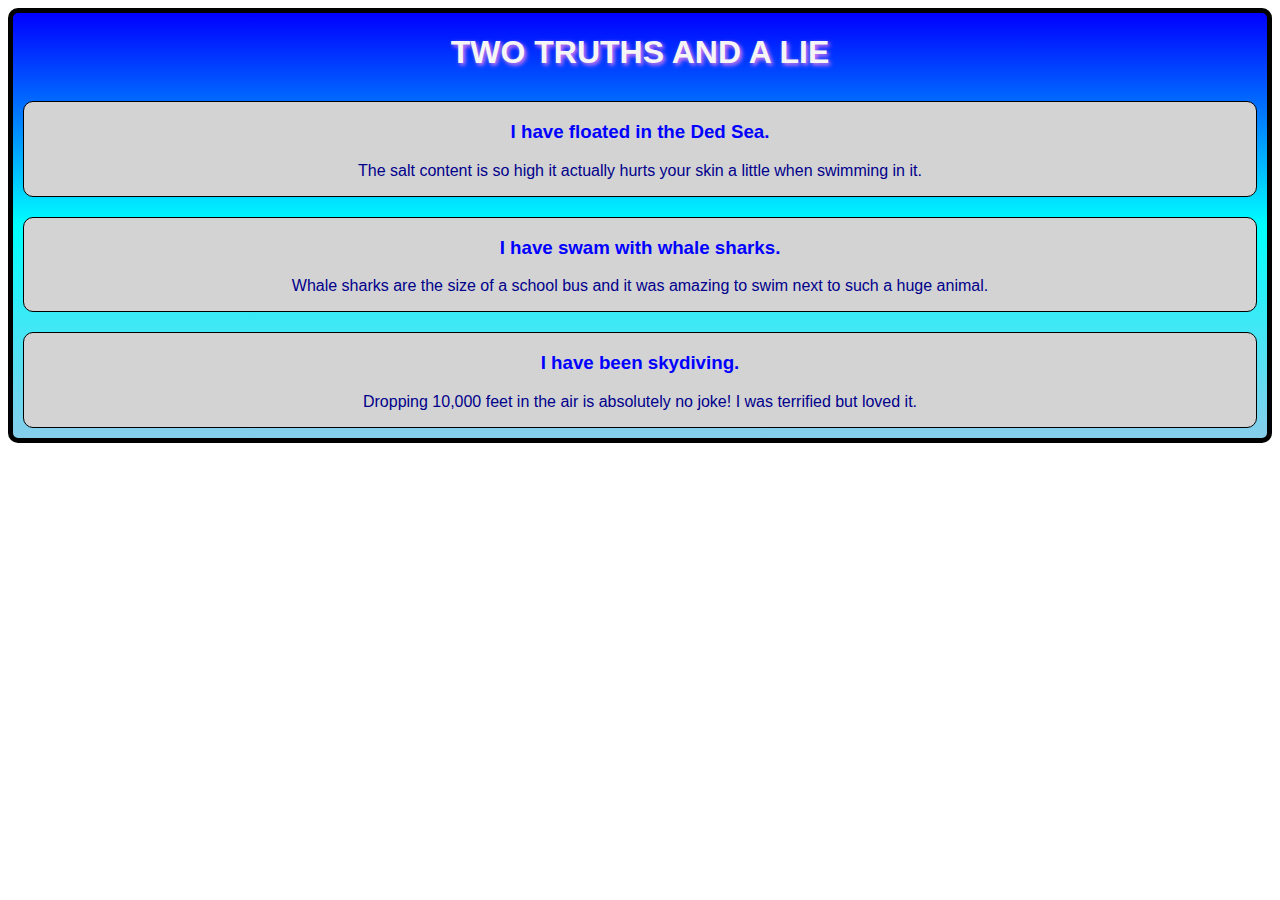
<file: TwoTruthsOneLie/index.html>
<!-- Bronze:
      - Make an h1 tag saying 'Two Truths and a Lie' 
      - Make 3 h3 tags, each saying a short blurb about that option (example: 'Been to Russia')
      - Make 3 p tags (one for each h3 tag), giving a short sentence elaborating that truth/lie
      - Wrap it all in a div tag 
    
    Gold:
      - Curve the corners of that BORDER
      - Give it a BACKGROUND COLOR of GREY
      - Wrap each Truth/Lie in separate divs, give them each a BORDER, curve the BORDER, and make each BACKGROUND COLOR LIGHT GREY
      - CENTER everyting in each div
      - Line each Truth/Lie side-by-side
    -->

<!DOCTYPE html>
<html lang="en">

<head>
    <meta charset="UTF-8">
    <meta http-equiv="X-UA-Compatible" content="IE=edge">
    <meta name="viewport" content="width=device-width, initial-scale=1.0">
    <link rel="stylesheet" href="style.css">
    <title>2Truths1Lie</title>
</head>

<body>
    <div class="wrapper">
        <h1>Two Truths and a Lie</h1>
        <div class="truthorlie">
            <h3>I have floated in the Ded Sea.</h3>
            <p>The salt content is so high it actually hurts your skin a little when swimming in it.</p>
        </div>
        <div class="truthorlie">
            <h3>I have swam with whale sharks.</h3>
            <p>Whale sharks are the size of a school bus and it was amazing to swim next to such a huge animal.</p>
        </div>
        <div class="truthorlie">
            <h3>I have been skydiving.</h3>
            <p>Dropping 10,000 feet in the air is absolutely no joke! I was terrified but loved it.</p>
        </div>
    </div>
</body>

</html>
</file>
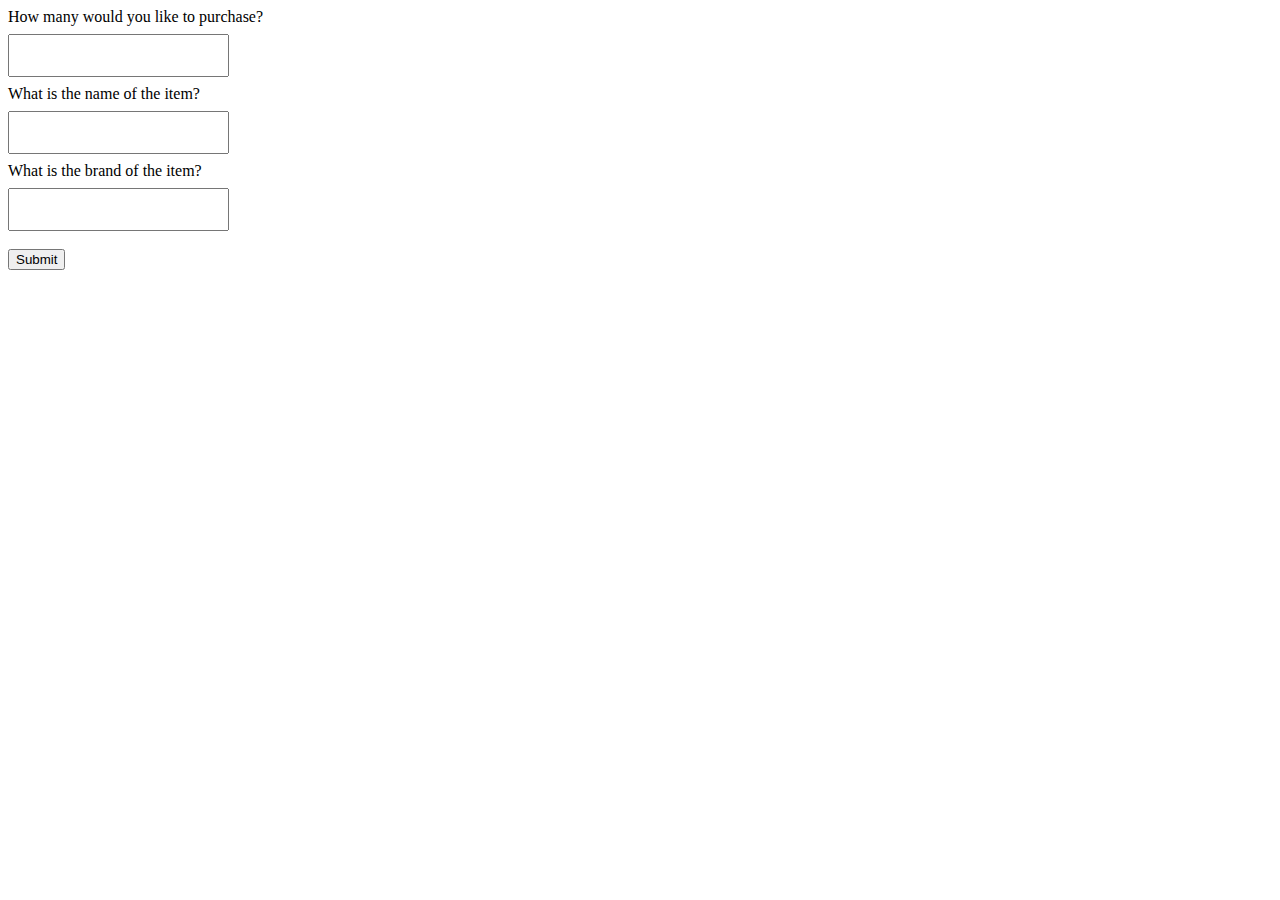
<file: REPLIT/challengeSix/index.html>
<!DOCTYPE html>
<html>
  <head>
    <meta charset="utf-8">
    <meta name="viewport" content="width=device-width">
    <title>repl.it</title>
    <link href="style.css" rel="stylesheet" type="text/css" />
  </head>
  <body>

    <!-- Your code here -->

    <form >
      <label for="numberEntry">How many would you like to purchase?</label> <br>
      <input type="number" id="numberEntry"> <br> 
      <label for="nameItem">What is the name of the item?</label><br>
      <input type="text" id="nameItem"><br>
      <label for="brandItem">What is the brand of the item?</label><br>
      <input type="text" id="brandItem"><br>
      <button id="button">Submit</button>
    </form>
      <p id="sentence"></p>

    <script src="script.js"></script>
  </body>
</html>
</file>
<file: TwoTruthsOneLie/style.css>
/* Silver:
      Using a linked CSS file (see naming):
      - Using the linked CSS file:
      - Make the h1 tag LIGHT GREEN and CENTERED
      - Make each h3 tag BLUE
      - Make each p tag RED
      - Wrap it all in a BORDER that is THICK and BLACK 
      
      Gold:
      - Curve the corners of that BORDER x
      - Give it a BACKGROUND COLOR of GREY x
      - Wrap each Truth/Lie in separate divs, give them each a BORDER, curve the BORDER, and make each BACKGROUND COLOR LIGHT GREY x
      - CENTER everyting in each div x
      - Line each Truth/Lie side-by-side
      */

      h1 {
          color: whitesmoke;
          text-shadow: violet 2px 2px 4px;
          text-align: center;
          margin-bottom: 20px;
          text-transform: uppercase;
          font-family: 'Lucida Sans', 'Lucida Sans Regular', 'Lucida Grande', 'Lucida Sans Unicode', Geneva, Verdana, sans-serif;
      }

      h3 {
          color: blue;
          font-family: 'Lucida Sans', 'Lucida Sans Regular', 'Lucida Grande', 'Lucida Sans Unicode', Geneva, Verdana, sans-serif;
      }

      p{
          color: darkblue;
          font-family: 'Lucida Sans', 'Lucida Sans Regular', 'Lucida Grande', 'Lucida Sans Unicode', Geneva, Verdana, sans-serif;
      }

      .wrapper {
          border: solid thick black;
          border-radius: 10px;
          background-image: linear-gradient(blue, aqua, skyblue);
          display: flex;
          flex-direction: column;

      }

      .truthorlie {
          border: solid 1px black;
          border-radius: 10px;
          background-color: lightgray;
          text-align: center;
          display: inline;
          margin: 10px;

          
      }
</file>
<file: REPLIT/challengeSix/style.css>
input {
    padding: 12px 20px;
    margin: 8px 0;
    box-sizing: border-box;
  }

  button {
      margin: 10px 0;
  }
</file>
